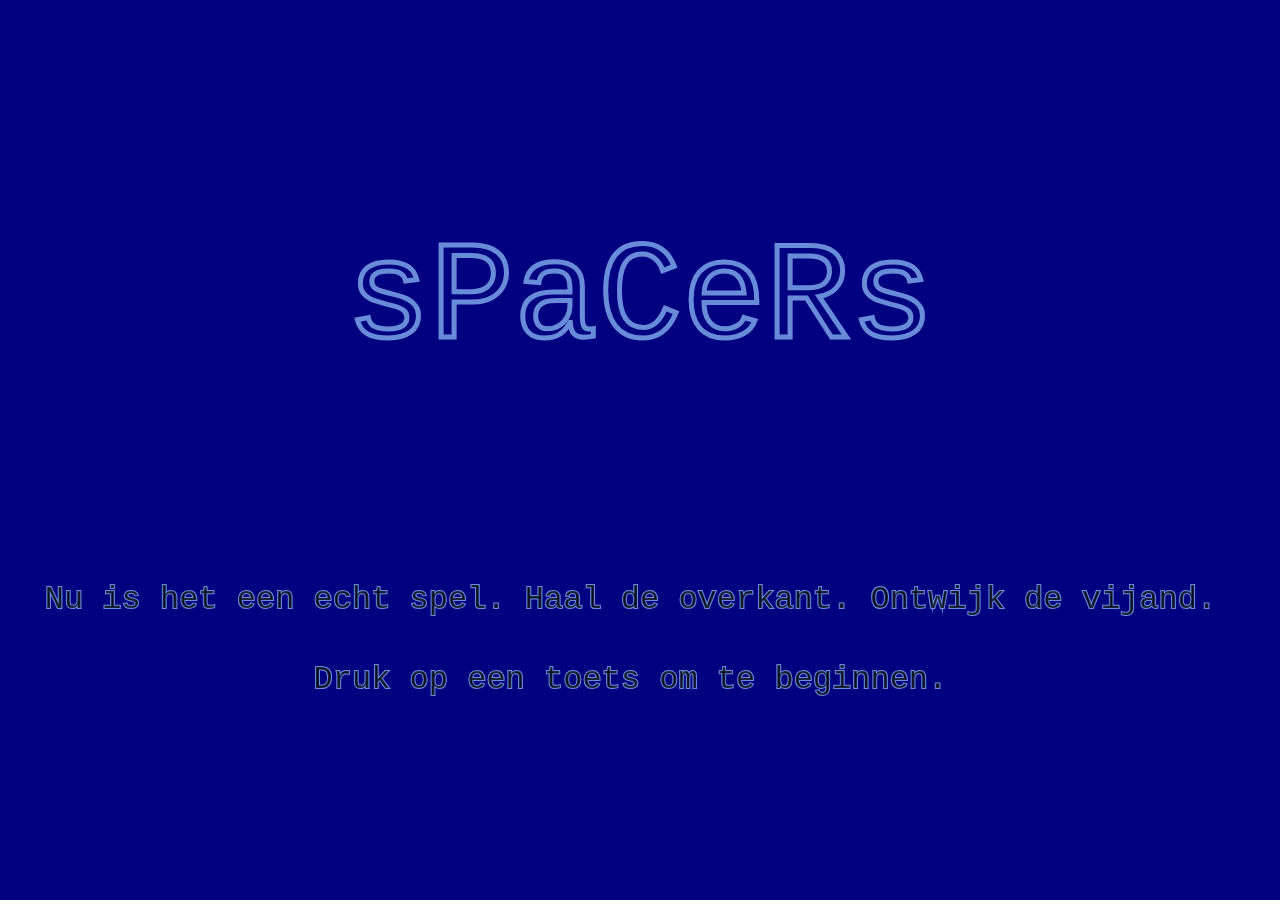
<file: mijnDemoGame/index.html>
<!DOCTYPE html>
<html lang="nl">
  <head>
    <meta charset="UTF-8">
    <link rel="stylesheet" type="text/css" href="CSS/myGame.css">
    <script src="JS/P5/p5.min.js"></script>
    <script src="JS/P5/addons/p5.sound.min.js"></script>

    <!-- alle gebruikte klasses hebben hun eigen bestand -->
    <script src='JS/class/Spacers.js'></script>
    <script src='JS/class/Hero.js'></script>
    <script src='JS/class/Vijand.js'></script>

    <!-- Dit is het bestand met het hoofdprogramma -->
    <script src='JS/mijnGame.js'></script>
  </head>
  <body>
  </body>
</html>
</file>
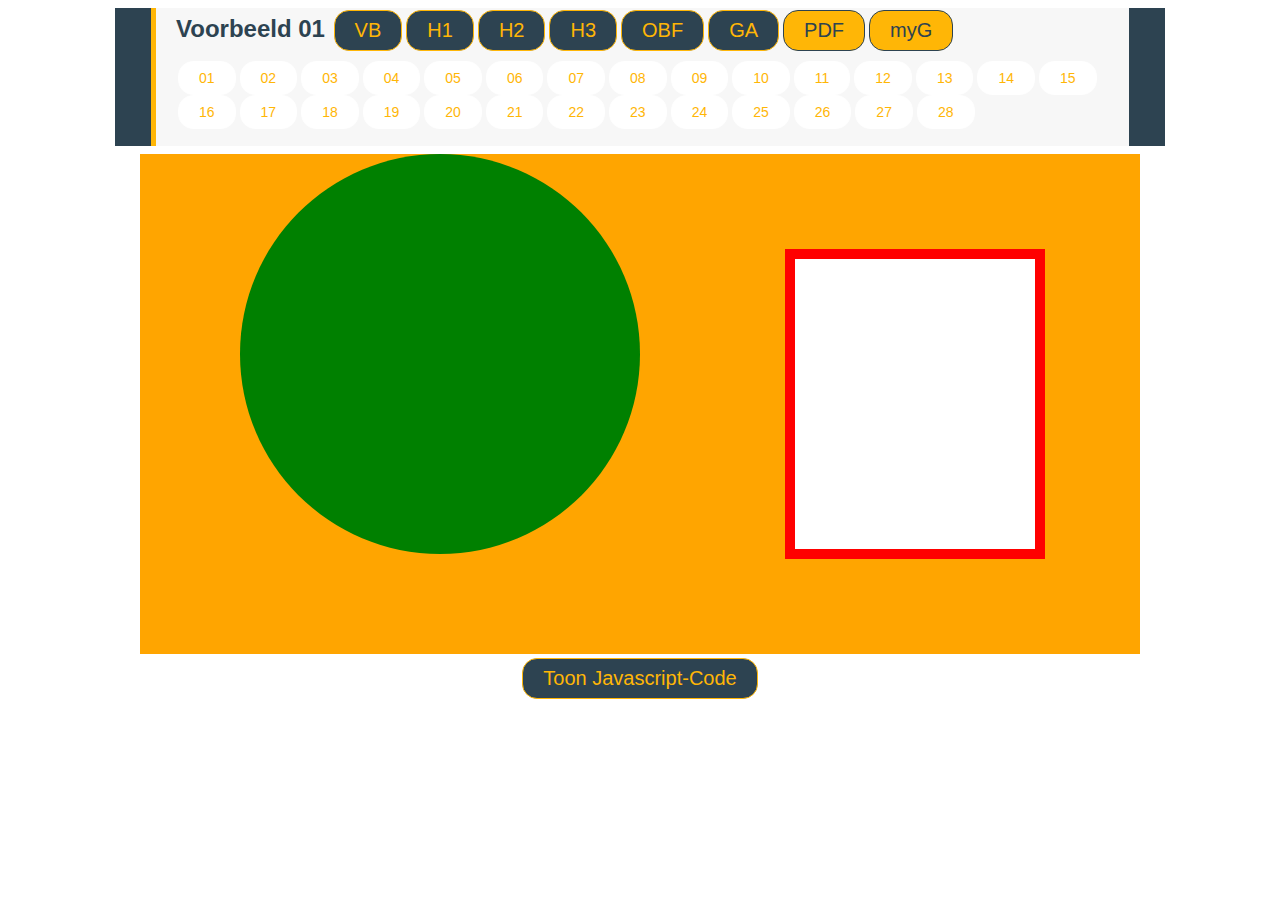
<file: DOCENT/VBgames/RIJK/index.html>
<!DOCTYPE html>
<html lang="nl">
  <head>
    <meta charset="UTF-8">
    <link rel="stylesheet" type="text/css" href="CSS/prism_wit.css">
    <script src="JS/prism.js"></script>
    <!-- http://prismjs.com/ -->
    <link rel="stylesheet" type="text/css" href="CSS/games.css">
    <script src="JS/P5/p5.min.js"></script>
    <!-- https://p5js.org/download/ -->
  </head>
  <body>
    <div class="container" id="clicker">
      <blockquote id="menu">
      </blockquote>
    </div>
    <div class="container">
      <div id="processing"></div>
    </div>

    <div class="container" id="button-container" style='text-align: center;'>
      <button class="hoofdstuk" onclick="toonCode()">Toon Javascript-Code</button>
      <button class="hoofdstuk" id="Ubutton" onclick="toonUitwerkingen()">Toon Uitwerkingen</button>
      <button class="hoofdstuk" id="Tbutton" onclick="gaTerug()">Terug naar Opgave</button>
      <div id="code-container" style="display: none;"></div>
    </div>
    <script src="JS/SLOBF.js"></script>
  </body>
</html>
</file>
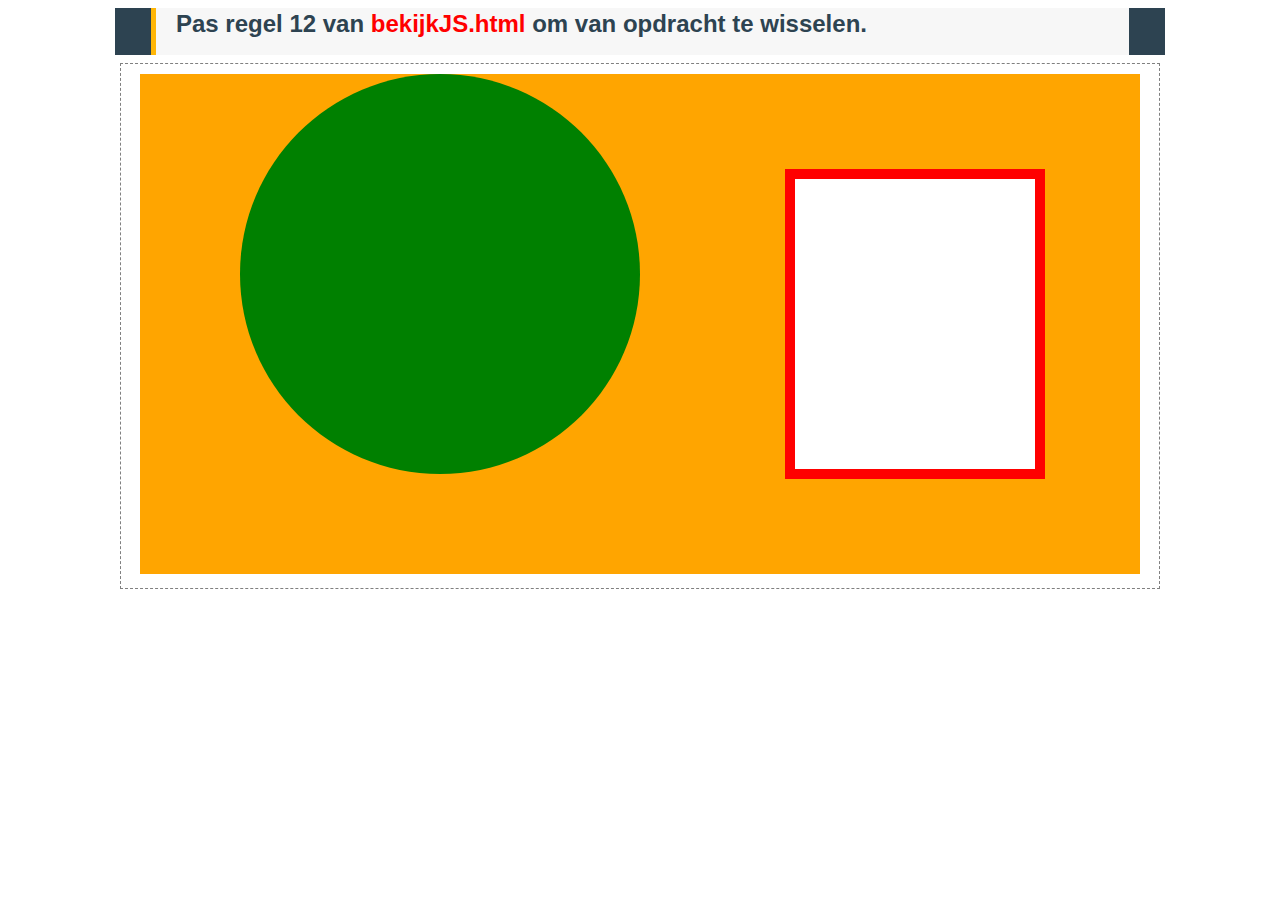
<file: DOCENT/VBgames/RIJK/bekijkJS.html>
<!DOCTYPE html>
<html lang="nl">
  <head>
    <meta charset="UTF-8">
    <link rel="stylesheet" type="text/css" href="CSS/games.css">
    <script src="JS/P5/p5.min.js"></script>
    <!-- PAS DE REGEL HIERONDER AAN ALS JE EEN ANDERE OPGAVE WILT BEKIJKEN -->
    <!-- PAS DE REGEL HIERONDER AAN ALS JE EEN ANDERE OPGAVE WILT BEKIJKEN -->

    <!-- <script src='JS/H1/H1O01.js'></script> -->

    <script src='JS/H1/H1O01.js'></script>

    <!--
        <script src='JS/test.js'></script>
    -->

    <!-- PAS DE REGEL HIERBOVEN AAN ALS JE EEN ANDERE OPGAVE WILT BEKIJKEN -->
    <!-- PAS DE REGEL HIERBOVEN AAN ALS JE EEN ANDERE OPGAVE WILT BEKIJKEN -->
  </head>
  <body>
    <div class="container" id="clicker">
      <blockquote>
        <h1>Pas regel 12 van <font style="color: red;">bekijkJS.html</font> om van opdracht te wisselen.</h1>
      </blockquote>
    </div>
    <div class="container">
      <div id="processing" style='border: 1px dashed grey; padding: 10px;'></div>
    </div>
  </body>
</html>
</file>
<file: mijnDemoGame/CSS/myGame.css>
html,body {
    margin: 0;
    padding: 0;
}

body {
    overflow: hidden;
}
</file>
<file: DOCENT/VBgames/RIJK/CSS/prism_wit.css>
/* PrismJS 1.14.0
http://prismjs.com/download.html#themes=prism&languages=markup+clike+javascript+markup-templating+perl+php+sql+python&plugins=line-numbers */
/**
 * prism.js default theme for JavaScript, CSS and HTML
 * Based on dabblet (http://dabblet.com)
 * @author Lea Verou
 */

code[class*="language-"],
pre[class*="language-"] {
	color: black;
	background: none;
	text-shadow: 0 1px white;
	font-family: Consolas, Monaco, 'Andale Mono', 'Ubuntu Mono', monospace;
	text-align: left;
	white-space: pre;
	word-spacing: normal;
	word-break: normal;
	word-wrap: normal;
	line-height: 1.5;

	-moz-tab-size: 4;
	-o-tab-size: 4;
	tab-size: 4;

	-webkit-hyphens: none;
	-moz-hyphens: none;
	-ms-hyphens: none;
	hyphens: none;
}

pre[class*="language-"]::-moz-selection, pre[class*="language-"] ::-moz-selection,
code[class*="language-"]::-moz-selection, code[class*="language-"] ::-moz-selection {
	text-shadow: none;
	background: #b3d4fc;
}

pre[class*="language-"]::selection, pre[class*="language-"] ::selection,
code[class*="language-"]::selection, code[class*="language-"] ::selection {
	text-shadow: none;
	background: #b3d4fc;
}

@media print {
	code[class*="language-"],
	pre[class*="language-"] {
		text-shadow: none;
	}
}

/* Code blocks */
pre[class*="language-"] {
	padding: 1em;
	margin: .5em 0;
	overflow: auto;
}

:not(pre) > code[class*="language-"],
pre[class*="language-"] {
	background: #f5f2f0;
}

/* Inline code */
:not(pre) > code[class*="language-"] {
	padding: .1em;
	border-radius: .3em;
	white-space: normal;
}

.token.comment,
.token.prolog,
.token.doctype,
.token.cdata {
	color: slategray;
}

.token.punctuation {
	color: #999;
}

.namespace {
	opacity: .7;
}

.token.property,
.token.tag,
.token.boolean,
.token.number,
.token.constant,
.token.symbol,
.token.deleted {
	color: #905;
}

.token.selector,
.token.attr-name,
.token.string,
.token.char,
.token.builtin,
.token.inserted {
	color: #690;
}

.token.operator,
.token.entity,
.token.url,
.language-css .token.string,
.style .token.string {
	color: #9a6e3a;
	background: hsla(0, 0%, 100%, .5);
}

.token.atrule,
.token.attr-value,
.token.keyword {
	color: #07a;
}

.token.function,
.token.class-name {
	color: #DD4A68;
}

.token.regex,
.token.important,
.token.variable {
	color: #e90;
}

.token.important,
.token.bold {
	font-weight: bold;
}
.token.italic {
	font-style: italic;
}

.token.entity {
	cursor: help;
}

pre.line-numbers {
	position: relative;
	padding-left: 3.8em;
	counter-reset: linenumber;
}

pre.line-numbers > code {
	position: relative;
    white-space: inherit;
}

.line-numbers .line-numbers-rows {
	position: absolute;
	pointer-events: none;
	top: 0;
	font-size: 100%;
	left: -3.8em;
	width: 3em; /* works for line-numbers below 1000 lines */
	letter-spacing: -1px;
	border-right: 1px solid #999;

	-webkit-user-select: none;
	-moz-user-select: none;
	-ms-user-select: none;
	user-select: none;

}

	.line-numbers-rows > span {
		pointer-events: none;
		display: block;
		counter-increment: linenumber;
	}

		.line-numbers-rows > span:before {
			content: counter(linenumber);
			color: #999;
			display: block;
			padding-right: 0.8em;
			text-align: right;
		}
</file>
<file: DOCENT/VBgames/RIJK/CSS/games.css>
body {
    font-family: sans-serif;
}

p {
  font-weight: 400;
  font-size: 16px;
  line-height: 26px;
  color: #fff;  
  margin: 0 0 15px 0;
}

h1, h2, h3, h4, h5, h6, p {
    margin: 0 0 15px 0;
    color: #2d4351;
}

h1 {
    font-size: 24px;
}

a,a:hover, a:focus, a:active, a:visited {
    text-decoration: inherit;
    color:#ffb606;
    outline: 0;
}

a:hover {
    color: #2d4351;
}

blockquote {
	padding: 2px 20px;
	border-left: 5px solid rgba(255,182,6,1);
	background: #f7f7f7;
    margin: 0 1em;
}

button, a.button {
    background: #fff;
    color: #ffb606;
    font-size: 14px;
    padding: 8px 20px;
    border: 1px solid #fff;
    margin: 0px 2px;
    border-radius: 15px;
}

button, a.button, a:hover, button:hover, a.button:hover {
    -webkit-transition:0.7s ease-in-out;
    -moz-transition: 0.7s ease-in-out;
    -o-transition: 0.7s ease-in-out;
    transition: 0.7s ease-in-out;
}

.hoofdstuk {
    background: #2d4351;
    color: #ffb606;
    font-size: 20px;
    border: 1px solid #ffb606;
    margin-bottom: 10px;
}

.extern {
    background: #ffb606;
    color: #2d4351;
    font-size: 20px;
    border: 1px solid #2d4351;
    margin-bottom: 10px;
}

button:hover,button:focus, a.button:hover {
    background-color: transparent ;
    border-color: #ffb606;
    outline-style: none;
}

.container {
    margin: 0 auto;
    padding-left: 20px;
    padding-right: 20px;
    max-width: 1040px;
}

#clicker,#code {
    max-width: 1010px;
    background-color: #2d4351;
}

#processing {
    text-align: center;
    margin-top: 0.5em;
}
</file>
